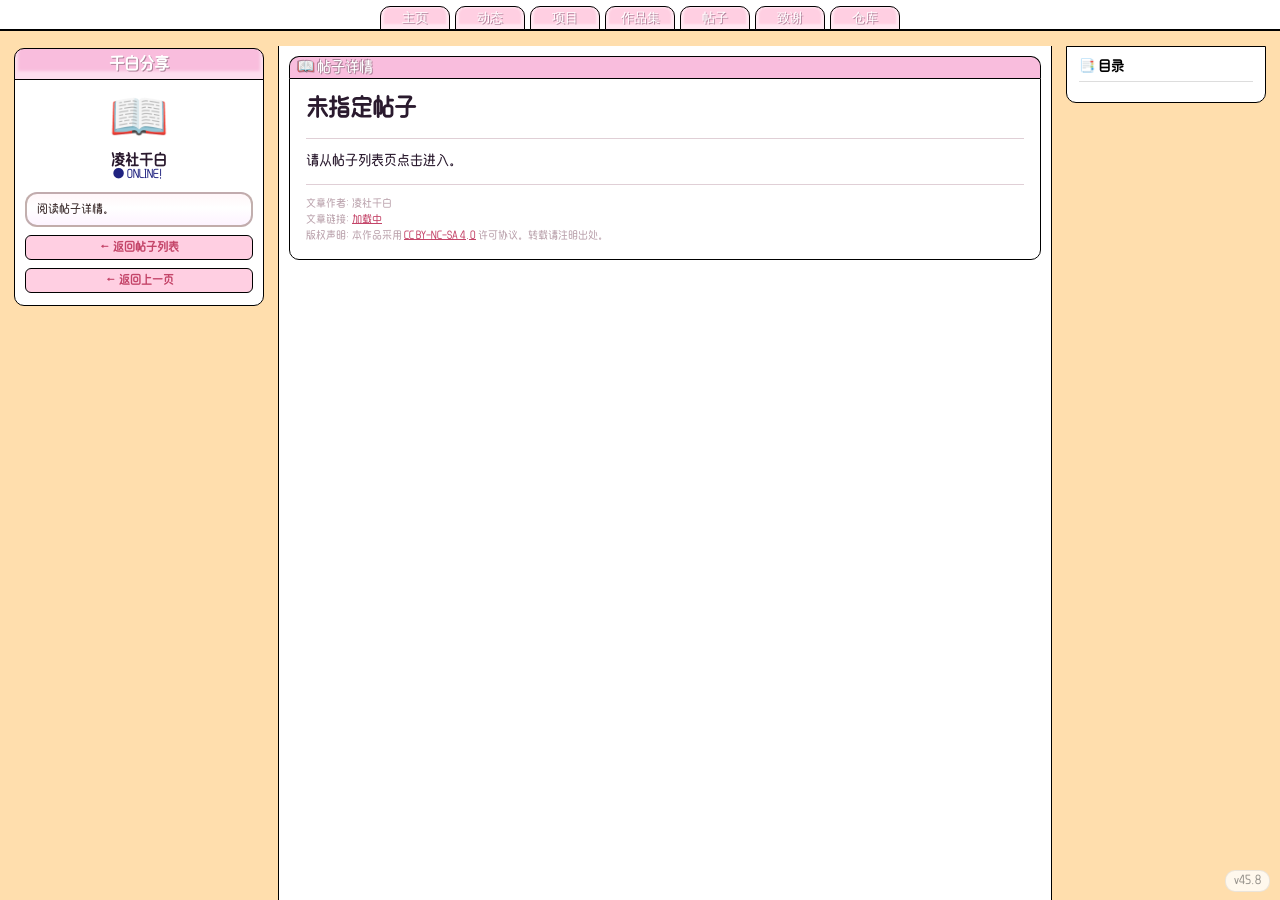
<file: post.html>
﻿<!DOCTYPE html>
<html lang="zh-CN">
<head>
    <meta charset="UTF-8">
    <meta name="viewport" content="width=device-width, initial-scale=1.0, viewport-fit=cover">
    <title>帖子详情 - 千白分享</title>
    <script charset="UTF-8" id="LA_COLLECT" src="//sdk.51.la/js-sdk-pro.min.js"></script>
    <script>if(window.LA&&LA.init){LA.init({id:"3PEh97IIsQ2zJUR2",ck:"3PEh97IIsQ2zJUR2"})}</script>
    <style>
        :root {
            --sidebar-width: 250px; --layout-gap: 14px; --nav-offset: 46px;
            --pink: #f9bddd; --pink-dark: #c44569; --pink-light: #ffcfe2;
            --text-dark: #2a1a2e; --text-mid: #5a3e4b; --text-light: #bba3ad;
            --border-color: #000;
        }
        @font-face {
            font-family: 'ZQKNNY';
            src: url('ZQKNNY-Medium-2.woff2') format('woff2');
            font-weight: 500; font-style: normal; font-display: swap;
        }
        * { margin: 0; padding: 0; box-sizing: border-box; }
        html { line-height: 1.2; }
        body {
            position: relative; overflow-x: hidden; overflow-y: auto;
            font-family: "Microsoft YaHei UI", "Microsoft YaHei", "SimHei", "黑体", "SimSun", "ZQKNNY", sans-serif;
            background: navajowhite;
            background-image: repeating-conic-gradient(#f9bddd33 0% 25%, transparent 0% 50%) 50% / 40px 40px;
            background-attachment: fixed;
            margin: 0; padding: 0; min-height: 100vh; width: 100%;
        }
        ::-webkit-scrollbar { width: 16px; }
        ::-webkit-scrollbar:horizontal { height: 17px; }
        ::-webkit-scrollbar-corner { background: #dfdfdf; }
        ::-webkit-scrollbar-track { background-image: url("data:image/svg+xml;charset=utf-8,%3Csvg width='2' height='2' fill='none' xmlns='http://www.w3.org/2000/svg'%3E%3Cpath fill-rule='evenodd' clip-rule='evenodd' d='M1 0H0v1h1v1h1V1H1V0z' fill='silver'/%3E%3Cpath fill-rule='evenodd' clip-rule='evenodd' d='M2 0H1v1H0v1h1V1h1V0z' fill='%23fff'/%3E%3C/svg%3E"); }
        ::-webkit-scrollbar-thumb { background-color: #dfdfdf; box-shadow: inset -1px -1px #0a0a0a, inset 1px 1px #fff, inset -2px -2px grey, inset 2px 2px #dfdfdf; }
        ::-webkit-scrollbar-button:vertical:start { background-image: url("data:image/svg+xml;charset=utf-8,%3Csvg width='16' height='17' fill='none' xmlns='http://www.w3.org/2000/svg'%3E%3Cpath fill-rule='evenodd' clip-rule='evenodd' d='M15 0H0v16h1V1h14V0z' fill='%23DFDFDF'/%3E%3Cpath fill-rule='evenodd' clip-rule='evenodd' d='M2 1H1v14h1V2h12V1H2z' fill='%23fff'/%3E%3Cpath fill-rule='evenodd' clip-rule='evenodd' d='M16 17H0v-1h15V0h1v17z' fill='%23000'/%3E%3Cpath fill-rule='evenodd' clip-rule='evenodd' d='M15 1h-1v14H1v1h14V1z' fill='gray'/%3E%3Cpath fill='silver' d='M2 2h12v13H2z'/%3E%3Cpath fill-rule='evenodd' clip-rule='evenodd' d='M8 6H7v1H6v1H5v1H4v1h7V9h-1V8H9V7H8V6z' fill='%23000'/%3E%3C/svg%3E"); height: 17px; }
        ::-webkit-scrollbar-button:vertical:end { background-image: url("data:image/svg+xml;charset=utf-8,%3Csvg width='16' height='17' fill='none' xmlns='http://www.w3.org/2000/svg'%3E%3Cpath fill-rule='evenodd' clip-rule='evenodd' d='M15 0H0v16h1V1h14V0z' fill='%23DFDFDF'/%3E%3Cpath fill-rule='evenodd' clip-rule='evenodd' d='M2 1H1v14h1V2h12V1H2z' fill='%23fff'/%3E%3Cpath fill-rule='evenodd' clip-rule='evenodd' d='M16 17H0v-1h15V0h1v17z' fill='%23000'/%3E%3Cpath fill-rule='evenodd' clip-rule='evenodd' d='M15 1h-1v14H1v1h14V1z' fill='gray'/%3E%3Cpath fill='silver' d='M2 2h12v13H2z'/%3E%3Cpath fill-rule='evenodd' clip-rule='evenodd' d='M11 6H4v1h1v1h1v1h1v1h1V9h1V8h1V7h1V6z' fill='%23000'/%3E%3C/svg%3E"); height: 17px; }
        ::-webkit-scrollbar-button:horizontal:start { background-image: url("data:image/svg+xml;charset=utf-8,%3Csvg width='16' height='17' fill='none' xmlns='http://www.w3.org/2000/svg'%3E%3Cpath fill-rule='evenodd' clip-rule='evenodd' d='M15 0H0v16h1V1h14V0z' fill='%23DFDFDF'/%3E%3Cpath fill-rule='evenodd' clip-rule='evenodd' d='M2 1H1v14h1V2h12V1H2z' fill='%23fff'/%3E%3Cpath fill-rule='evenodd' clip-rule='evenodd' d='M16 17H0v-1h15V0h1v17z' fill='%23000'/%3E%3Cpath fill-rule='evenodd' clip-rule='evenodd' d='M15 1h-1v14H1v1h14V1z' fill='gray'/%3E%3Cpath fill='silver' d='M2 2h12v13H2z'/%3E%3Cpath fill-rule='evenodd' clip-rule='evenodd' d='M9 4H8v1H7v1H6v1H5v1h1v1h1v1h1v1h1V4z' fill='%23000'/%3E%3C/svg%3E"); width: 16px; }
        ::-webkit-scrollbar-button:horizontal:end { background-image: url("data:image/svg+xml;charset=utf-8,%3Csvg width='16' height='17' fill='none' xmlns='http://www.w3.org/2000/svg'%3E%3Cpath fill-rule='evenodd' clip-rule='evenodd' d='M15 0H0v16h1V1h14V0z' fill='%23DFDFDF'/%3E%3Cpath fill-rule='evenodd' clip-rule='evenodd' d='M2 1H1v14h1V2h12V1H2z' fill='%23fff'/%3E%3Cpath fill-rule='evenodd' clip-rule='evenodd' d='M16 17H0v-1h15V0h1v17z' fill='%23000'/%3E%3Cpath fill-rule='evenodd' clip-rule='evenodd' d='M15 1h-1v14H1v1h14V1z' fill='gray'/%3E%3Cpath fill='silver' d='M2 2h12v13H2z'/%3E%3Cpath fill-rule='evenodd' clip-rule='evenodd' d='M7 4H6v7h1v-1h1V9h1V8h1V7H9V6H8V5H7V4z' fill='%23000'/%3E%3C/svg%3E"); width: 16px; }
        ::selection { color: #b4dffb; background: #ffffe0; }

        /* NAV */
        nav { width: 100%; position: fixed; top: 0; z-index: 999; font-size: 72%; }
        nav .links {
            padding: 3.5px 16px; list-style: none;
            padding-inline: 0 !important; padding-bottom: 0 !important; padding-top: 5px !important;
            border-bottom: 2px solid var(--border-color); background: #fff; margin: 0; text-align: center;
        }
        nav .links li { display: inline-block; min-height: 1.4em; list-style: none; }
        nav .links li a {
            font-size: 0; width: 70px; border-radius: 10px 10px 0 0;
            border: 1px solid var(--border-color); transform: translateY(1px);
            padding: 3px 8px; background: var(--pink-light); white-space: nowrap;
            margin: 0 1px; display: inline-block;
            font-family: SimSun, "Microsoft YaHei", sans-serif;
            font-weight: 400 !important; text-decoration: none !important;
            box-shadow: 0 -2px 2px 3px rgba(255,255,255,0.5) inset;
            color: #fff !important;
            text-shadow: 1px 1px 0 color-mix(in srgb, #f9bddd 70%, #000);
        }
        nav .links li a:after { content: attr(data-label); font-size: 13px; }
        nav .links li a:hover, nav .links li.active a { background: var(--pink); }
        nav .links li.active a { font-weight: bold; }

        /* MAIN LAYOUT */
        main { background: none; font-size: 80%; }
        .left-col { padding: 5px; top: var(--nav-offset); width: var(--sidebar-width); position: fixed; left: var(--layout-gap); z-index: 950; }
        /* 右侧目录 */
        .content-wrapper { display: flex; gap: 14px; align-items: flex-start; margin-left: calc(var(--sidebar-width) + (var(--layout-gap) * 2)); margin-right: var(--layout-gap); }
        .toc-col { width: 200px; position: sticky; top: var(--nav-offset); flex-shrink: 0; z-index: 940; }
        .toc-card { background: #fff; border: 1px solid var(--border-color); border-radius: 0 0 10px 10px; padding: 12px; font-size: 12px; }
        .toc-card .toc-title { font-weight: bold; font-size: 13px; margin-bottom: 8px; padding-bottom: 6px; border-bottom: 1px solid #ddd; }
        .toc-card a { display: block; padding: 3px 6px; color: var(--text-dark); text-decoration: none; border-radius: 4px; margin: 2px 0; }
        .toc-card a:hover, .toc-card a.active { background: var(--pink-light); color: var(--pink-dark); }
        @media (max-width: 1200px) { .toc-col { display: none; } .content-wrapper { margin-right: var(--layout-gap); } }
        .left-col .profile-title {
            position: fixed; left: var(--layout-gap); top: 48px;
            background: var(--pink); width: var(--sidebar-width);
            padding: 6px 10px; border-radius: 10px 10px 0 0;
            box-shadow: 0 -5px 3px 3px rgba(255,255,255,0.5) inset;
            border: 1px solid var(--border-color); color: #fff !important;
            text-shadow: 1px 1px 0 color-mix(in srgb, #f9bddd 70%, #000);
            font-size: 1.2em; margin: 0; text-align: center; font-weight: bold; z-index: 952;
        }
        .profile-card {
            background: #fff; border: 1px solid var(--border-color);
            border-radius: 0 0 10px 10px; padding: 12px 10px;
            position: fixed; left: var(--layout-gap); top: 77px;
            width: var(--sidebar-width); z-index: 951;
        }
        .profile-card .avatar-area { text-align: center; margin-bottom: 10px; }
        .profile-card .avatar-icon { font-size: 48px; display: block; }
        .profile-card .profile-name { font-weight: bold; font-size: 14px; color: var(--text-dark); margin-top: 4px; }
        .profile-card .profile-status { color: color-mix(in srgb, #4045ff 50%, #000); font-size: 11px; }
        .profile-card .profile-note {
            margin-top: 8px; padding: 8px 10px; border: 2px solid #8d6e6888; border-radius: 12px;
            background: linear-gradient(180deg, #fff6f9 0%, #fff 45%, #fdf3ff 100%);
            color: #3b2b2b; font-size: 11px; line-height: 1.4;
        }
        .profile-card .side-link {
            display: block; text-align: center; padding: 5px; margin-top: 8px;
            background: var(--pink-light); border: 1px solid var(--border-color);
            border-radius: 6px; color: var(--pink-dark) !important;
            text-decoration: none; font-size: 11px; font-weight: bold;
        }
        .profile-card .side-link:hover { background: var(--pink); }

        .col.right {
            display: block; background: #fff;
            border-left: 1px solid var(--border-color);
            border-right: 1px solid var(--border-color);
            position: relative;
            max-width: 900px;
            min-height: calc(100vh - var(--nav-offset));
            margin-top: var(--nav-offset);
            overflow-y: auto; overflow-x: hidden;
            padding: 0 10px 20px;
            z-index: 900;
            flex: 1;
        }

        /* BLOCK STYLE */
        .block { margin: 10px 0; }
        .block .heading {
            background: #f9bddd; border: 1px solid #000; border-bottom: 0;
            border-radius: 10px 10px 0 0; padding: 2px 7px; color: #fff;
            text-shadow: 0 0 1px color-mix(in srgb, #f9bddd 70%, #000), 1px 1px 0 color-mix(in srgb, #f9bddd 70%, #000), -1px -1px 0 color-mix(in srgb, #f9bddd 70%, #000);
            display: flex; align-items: center; gap: 8px;
        }
        .block .heading h4 { font-size: 14px !important; display: inline !important; font-weight: normal; }
        .block .inner {
            border: 1px solid #000; border-radius: 0 0 10px 10px;
            background: #fff; padding: 16px;
        }

        /* ARTICLE STYLES */
        .article-container { font-size: 13px; line-height: 1.7; color: var(--text-dark); }
        .article-container h2 {
            font-size: 1.3rem; font-weight: bold; margin: 1.5rem 0 .8rem;
            padding-bottom: .3rem; border-bottom: 1px solid #e0cfd6; color: var(--text-dark);
        }
        .article-container h3 { font-size: 1.1rem; font-weight: bold; margin: 1.2rem 0 .6rem; color: var(--text-dark); }
        .article-container p { margin: 0 0 .8rem; }
        .article-container img { max-width: 100%; height: auto; border-radius: 6px; border: 1px solid #e0cfd6; margin: .8rem 0; }
        .article-container a { color: var(--pink-dark); text-decoration: none; }
        .article-container a:hover { text-decoration: underline; }
        .article-container blockquote {
            margin: .8rem 0; padding: .5rem 0 .5rem 1rem;
            border-left: 4px solid var(--pink-dark); background: #fffbfd;
            border-radius: 0 6px 6px 0; color: var(--text-mid); font-style: italic;
        }
        .article-container code { background: #fff0f5; padding: .2rem .4rem; border-radius: 4px; font-family: monospace; font-size: .9em; }
        .article-container pre { background: #fdf6f9; padding: .8rem; border-radius: 6px; overflow-x: auto; border: 1px solid #f0dce4; font-size: .8rem; margin: .8rem 0; }
        .article-container pre code { background: none; padding: 0; }
        .article-container ul, .article-container ol { margin: 0 0 .8rem 1.5rem; }
        .article-container li { margin: .3rem 0; }

        .post-meta { font-size: 11px; color: var(--text-light); margin-top: 6px; display: flex; flex-wrap: wrap; gap: 10px; }
        .post-copyright { font-size: 10px; color: var(--text-light); line-height: 1.6; margin-top: 8px; }
        .post-copyright a { color: var(--pink-dark); }
        .loading-text { text-align: center; padding: 30px; color: var(--text-light); font-size: 12px; }

        @media (max-width: 768px) {
            .left-col { display: none !important; }
            .col.right { width: 100%; margin-left: 0; margin-right: 0; border-left: none; border-right: none; border-top: 1px solid var(--border-color); padding: 0 4px 10px; }
            nav { position: sticky; }
            nav .links { padding: 3.5px 4px; }
            nav .links li a { width: 56px; }
            nav .links li a:after { font-size: 11px; }
        }
    </style>
<script>/* 站点版本标记 + 数据请求不吃缓存 */
(function () {
  var _fetch = window.fetch;
  if (_fetch) {
    window.fetch = function (u, o) {
      o = o || {};
      if (!('cache' in o)) o.cache = 'no-store';
      return _fetch.call(this, u, o);
    };
  }
  function paint() {
    var st = document.createElement('style');
    st.textContent = '#siteVersion{position:fixed;right:10px;bottom:8px;z-index:60;font-size:11px;line-height:1.6;color:rgba(0,0,0,.42);background:rgba(255,255,255,.78);border:1px solid rgba(0,0,0,.08);border-radius:10px;padding:1px 8px;pointer-events:none;font-family:inherit}';
    document.head.appendChild(st);
    fetch('data/version.json').then(function (r) { return r.json(); }).then(function (v) {
      var d = document.createElement('div');
      d.id = 'siteVersion';
      d.textContent = 'v' + v.version;
      d.title = '主站 ' + v.commitsMain + ' 次 + 子站 ' + v.commitsSub + ' 次 = ' + (v.commitsMain + v.commitsSub) + ' 次提交';
      document.body.appendChild(d);
    }).catch(function () {});
  }
  if (document.readyState === 'loading') document.addEventListener('DOMContentLoaded', paint);
  else paint();
})();</script></head>
<body>
    <nav>
        <ul class="links">
            <li><a href="index.html" data-label="主页"></a></li>
            <li><a href="moments.html" data-label="动态"></a></li>
            <li><a href="projects.html" data-label="项目"></a></li>
            <li><a href="works.html" data-label="作品集"></a></li>
            <li><a href="https://lingsheqianbai.github.io/lingsheqianbai.githubimages.io/posts.html" data-label="帖子"></a></li>
            <li><a href="thanks.html" data-label="致谢"></a></li>
            <li><a href="repo.html" data-label="仓库"></a></li>
        </ul>
    </nav>

    <main>
        <div class="left-col profile">
            <div class="profile-title">千白分享</div>
            <div class="profile-card">
                <div class="avatar-area"><span class="avatar-icon">📖</span><div class="profile-name">凌社千白</div><div class="profile-status">● ONLINE!</div></div>
                <div class="profile-note">阅读帖子详情。</div>
                <a href="posts.html" id="backLink" class="side-link">← 返回帖子列表</a>
                <a href="javascript:history.back()" class="side-link">← 返回上一页</a>
            </div>
        </div>

        <div class="content-wrapper">
            <div class="col right">
            <div class="block">
                <div class="heading"><h4>📖 帖子详情</h4></div>
                <div class="inner">
                    <h2 id="postTitle" style="font-size:1.4rem;font-weight:bold;color:var(--text-dark);margin:0 0 4px;">加载中...</h2>
                    <div class="post-meta" id="postMeta"></div>
                    <hr style="border:none;border-top:1px solid #e0cfd6;margin:10px 0">
                    <div class="article-container" id="articleContainer"><p class="loading-text">加载中...</p></div>
                    <hr style="border:none;border-top:1px solid #e0cfd6;margin:10px 0">
                    <div class="post-copyright" id="postCopyright">
                        <span>文章作者: 凌社千白</span><br>
                        <span id="postLinkSpan">文章链接: <a id="postLink" href="#">加载中</a></span><br>
                        <span>版权声明: 本作品采用 <a href="https://creativecommons.org/licenses/by-nc-sa/4.0/" target="_blank">CC BY-NC-SA 4.0</a> 许可协议。转载请注明出处。</span>
                    </div>
                </div>
            </div>
        </div>
        <div class="toc-col">
            <div class="toc-card">
                <div class="toc-title">📑 目录</div>
                <div id="tocList"></div>
            </div>
        </div>
    </div>
    </main>

    <script>
        const urlParams = new URLSearchParams(window.location.search);
        const postId = urlParams.get('id');

        if (!postId) {
            document.getElementById('postTitle').textContent = '未指定帖子';
            document.getElementById('articleContainer').innerHTML = '<p>请从帖子列表页点击进入。</p>';
        } else {
            (async () => {
                const sources = [
                    'data/posts.json',
                    'data/Project%20Zomboid/mod_posts.json',
                    'data/Minecraft/mod_posts.json'
                ];
                let post = null;
                for (const src of sources) {
                    try {
                        const res = await fetch(src);
                        if (!res.ok) continue;
                        const data = await res.json();
                        post = data.find(p => p.id == postId);
                        if (post) break;
                    } catch(e) { continue; }
                }
                if (post) {
                    document.title = post.title + ' - 千白分享';
                    document.getElementById('postTitle').textContent = post.title;
                    document.getElementById('postMeta').innerHTML = `<span>📅 发布时间：${post.date}</span>` + (post.updated ? `<span> · 🔄 更新时间：${post.updated}</span>` : '');
                    document.getElementById('articleContainer').innerHTML = post.content;
                    // 构建目录
                    setTimeout(() => {
                        const h2s = document.querySelectorAll('.article-container h2');
                        const toc = document.getElementById('tocList');
                        if (h2s.length && toc) {
                            let html = '';
                            h2s.forEach((h, i) => {
                                const id = 'sec-' + i;
                                h.id = id;
                                html += `<a href="#${id}" onclick="document.getElementById('${id}').scrollIntoView({behavior:'smooth'});return false">${h.textContent}</a>`;
                            });
                            toc.innerHTML = html;
                        }
                    }, 100);
                    document.getElementById('postLink').href = window.location.href;
                    document.getElementById('postLink').textContent = window.location.href;
                    const backLink = document.getElementById('backLink');
                    if (post.id && post.id.startsWith('changelog-')) {
                        backLink.href = 'repo.html';
                        backLink.textContent = '← 返回仓库';
                    } else {
                        backLink.href = 'posts.html';
                        backLink.textContent = '← 返回帖子列表';
                    }
                } else {
                    document.getElementById('postTitle').textContent = '未找到该帖子';
                    document.getElementById('articleContainer').innerHTML = '<p>帖子不存在或已被删除。</p>';
                }
            })().catch(err => {
                console.error(err);
                document.getElementById('postTitle').textContent = '加载失败';
                document.getElementById('articleContainer').innerHTML = '<p>数据加载失败</p>';
            });
        }
    </script>
</body>
</html>
</file>
